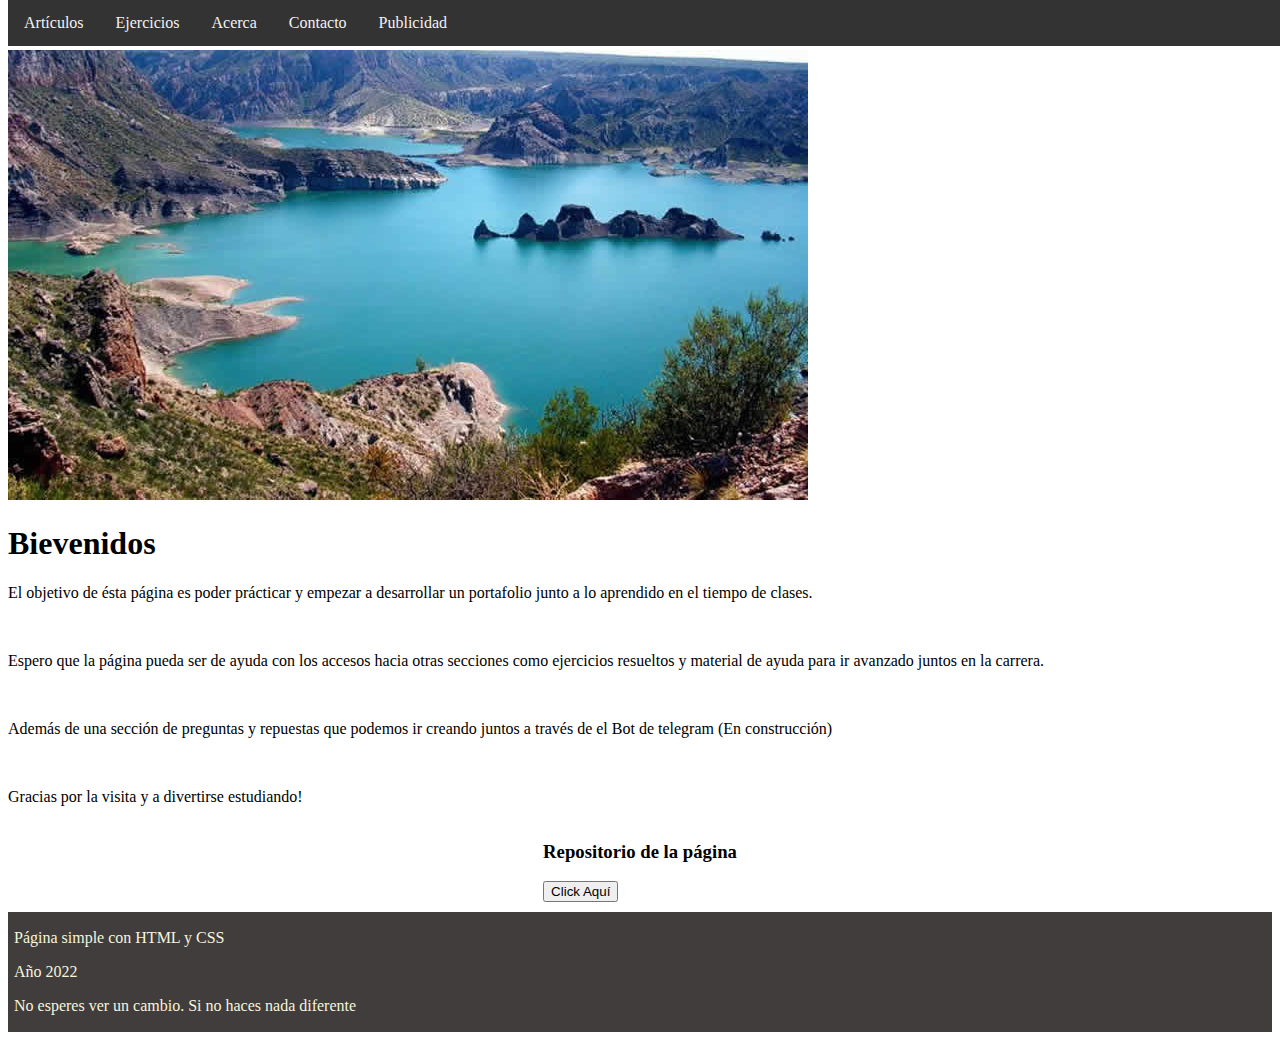
<file: index.html>
<!DOCTYPE html>
<html lang="en">
<head>
    <meta charset="UTF-8">
    <meta http-equiv="X-UA-Compatible" content="IE=edge">
    <meta name="viewport" content="width=device-width, initial-scale=1.0">
    <link rel="stylesheet" href="./Styles/style.css">
    <title>Estudio Web</title>
</head>
<body>
    <div class="navbar">
        <a href="./Secciones/Articulos/articulos.html">Artículos</a>
        <a href="./Secciones/Ejercicios/ejercicios.html">Ejercicios</a>
        <a href="./Secciones/Acerca/acerca.html">Acerca</a>
        <a href="./Secciones/Contacto/contacto.html">Contacto</a>
        <a href="./Secciones/Publicidad/publicidad.html">Publicidad</a>
    </div>

    <div id="main_photo">
        <img src="./img/main/sanrafael-mendoza-med.jpg" title="Foto San Rafael" alt="Foto San Rafael">
        <h1>Bievenidos</h1>
    </div>

    <div id="description">
        <p>
            El objetivo de ésta página es poder prácticar y empezar
            a desarrollar un portafolio junto a lo aprendido en el tiempo
            de clases.
        </p>
        <br>
        <p>
            Espero que la página pueda ser de ayuda con los accesos
            hacia otras secciones como ejercicios resueltos y material
            de ayuda para ir avanzado juntos en la carrera.
        </p>
        <br>
        <p>
            Además de una sección de preguntas y repuestas que podemos 
            ir creando juntos a través de el Bot de telegram (En construcción)
        </p>
        <br>
        <p>
            Gracias por la visita y a divertirse estudiando!
        </p>
    </div>

    <div class="quick_access" style="display: flex; width: 100%; justify-content: center;">
        <div>
            <h3>Repositorio de la página</h3>
            <button><a href="https://github.com/Ramirez-L/PaginaWebUTN" target="_blank">Click Aquí</a></button>
        </div>
    </div>

    <div class="footer" style="background-color: rgb(65, 61, 61); color: beige;">
        <p>Página simple con HTML y CSS</p> 
        <p>Año 2022</p>
        <p>No esperes ver un cambio. Si no haces nada diferente</p>
    </div>

</body>
</html>
</file>
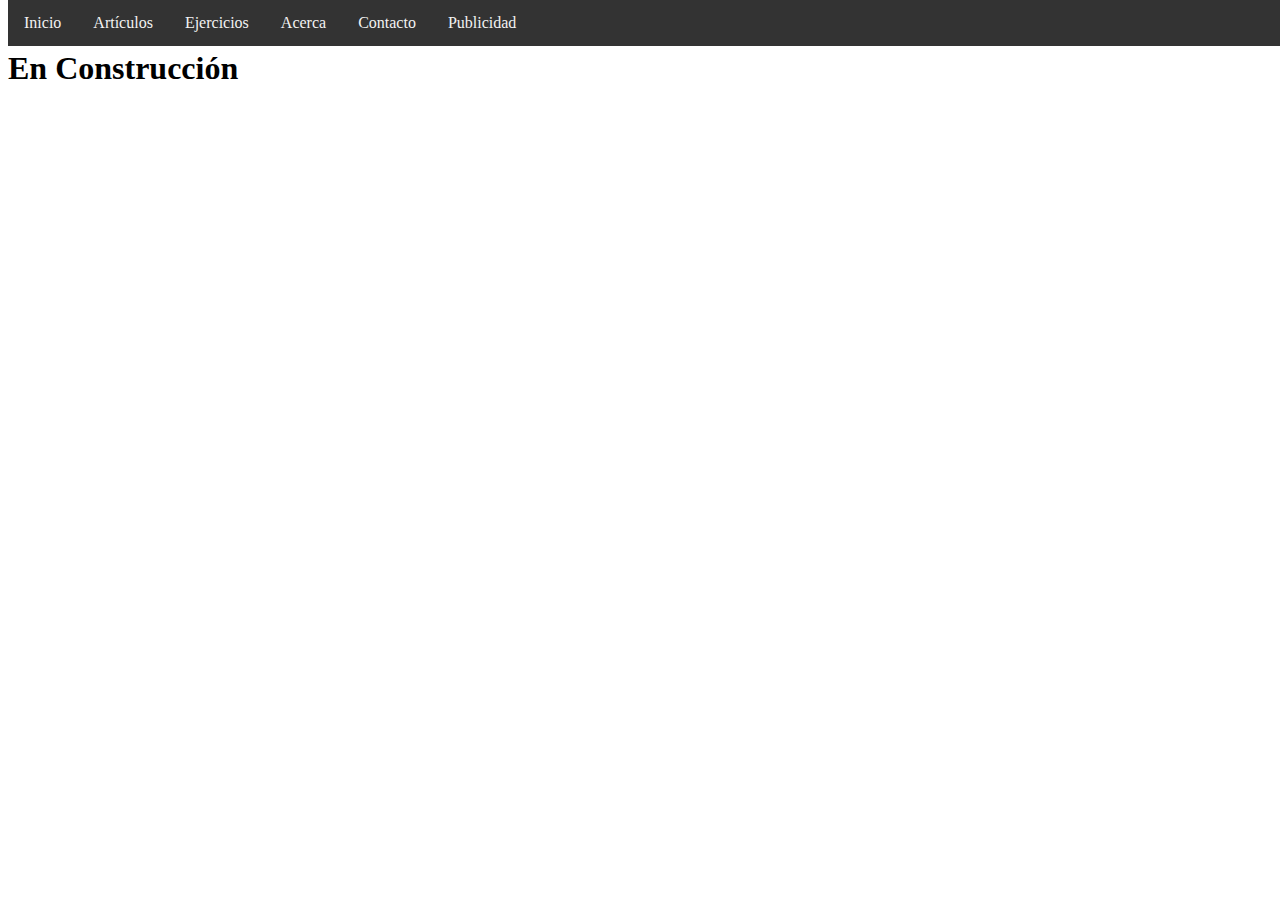
<file: Secciones/Acerca/acerca.html>
<!DOCTYPE html>
<html lang="en">
<head>
    <meta charset="UTF-8">
    <meta http-equiv="X-UA-Compatible" content="IE=edge">
    <meta name="viewport" content="width=device-width, initial-scale=1.0">
    <link rel="stylesheet" href="../../Styles/style.css">
    <title>Estudio Web</title>
</head>
<body>
    <div class="navbar">
        <a href="../../index.html">Inicio</a>
        <a href="../Articulos/articulos.html">Artículos</a>
        <a href="../Ejercicios/ejercicios.html">Ejercicios</a>
        <a href="./acerca.html">Acerca</a>
        <a href="../Contacto/contacto.html">Contacto</a>
        <a href="../Publicidad/publicidad.html">Publicidad</a>
    </div>

    <div id="main_photo">
        <h1>En Construcción</h1>
    </div>
</body>
</html>
</file>
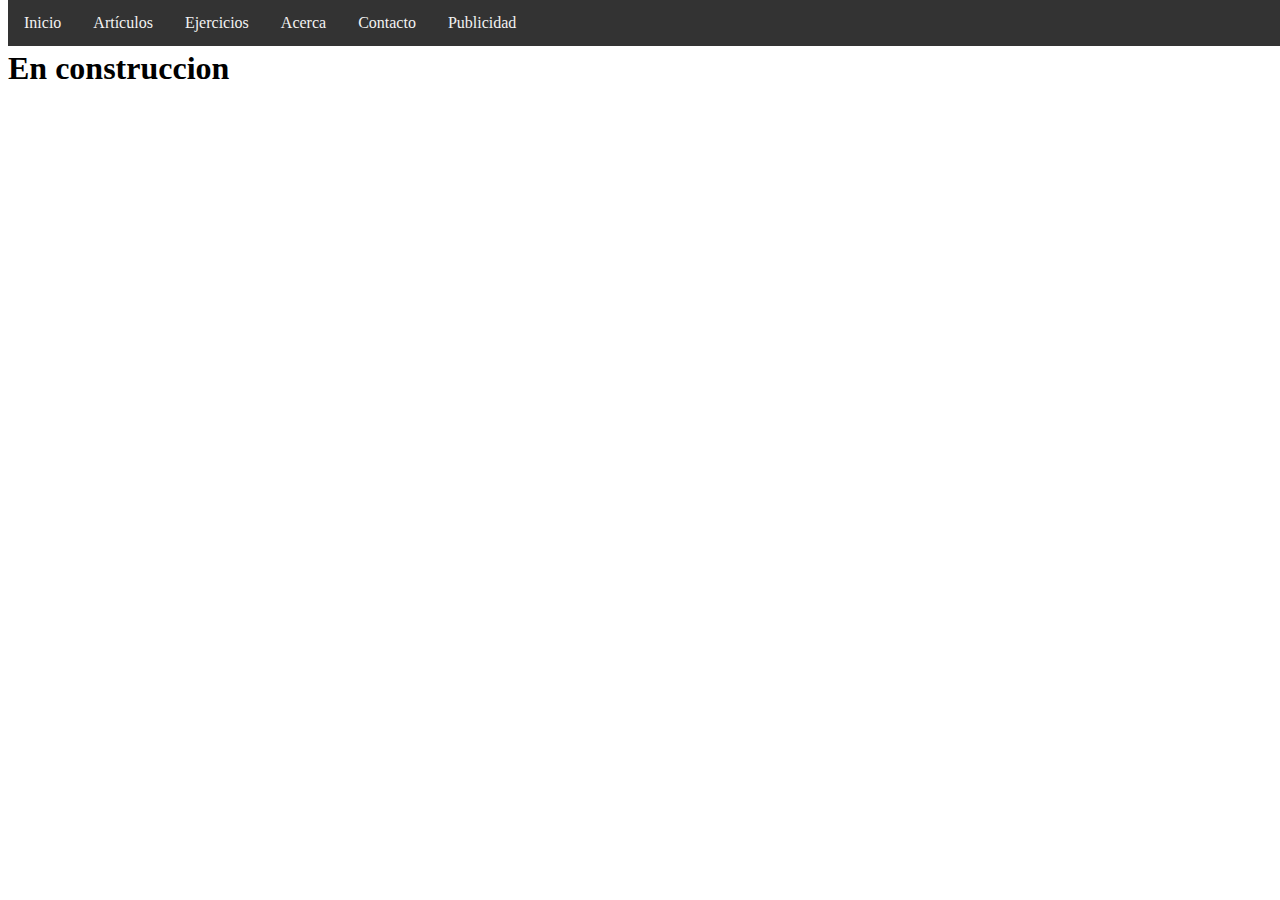
<file: Secciones/Articulos/articulos.html>
<!DOCTYPE html>
<html lang="en">
<head>
    <meta charset="UTF-8">
    <meta http-equiv="X-UA-Compatible" content="IE=edge">
    <meta name="viewport" content="width=device-width, initial-scale=1.0">
    <link rel="stylesheet" href="../../Styles/style.css">
    <title>Estudio Web</title>
</head>
<body>
    <div class="navbar">
        <a href="../../index.html">Inicio</a>
        <a href="./articulos.html">Artículos</a>
        <a href="../Ejercicios/ejercicios.html">Ejercicios</a>
        <a href="../../Error_404/construccion.html">Acerca</a>
        <a href="../../Error_404/construccion.html">Contacto</a>
        <a href="../../Error_404/construccion.html">Publicidad</a>
    </div>

    <div id="main_photo">
        <h1>En construccion</h1>
    </div>
</body>
</html>
</file>
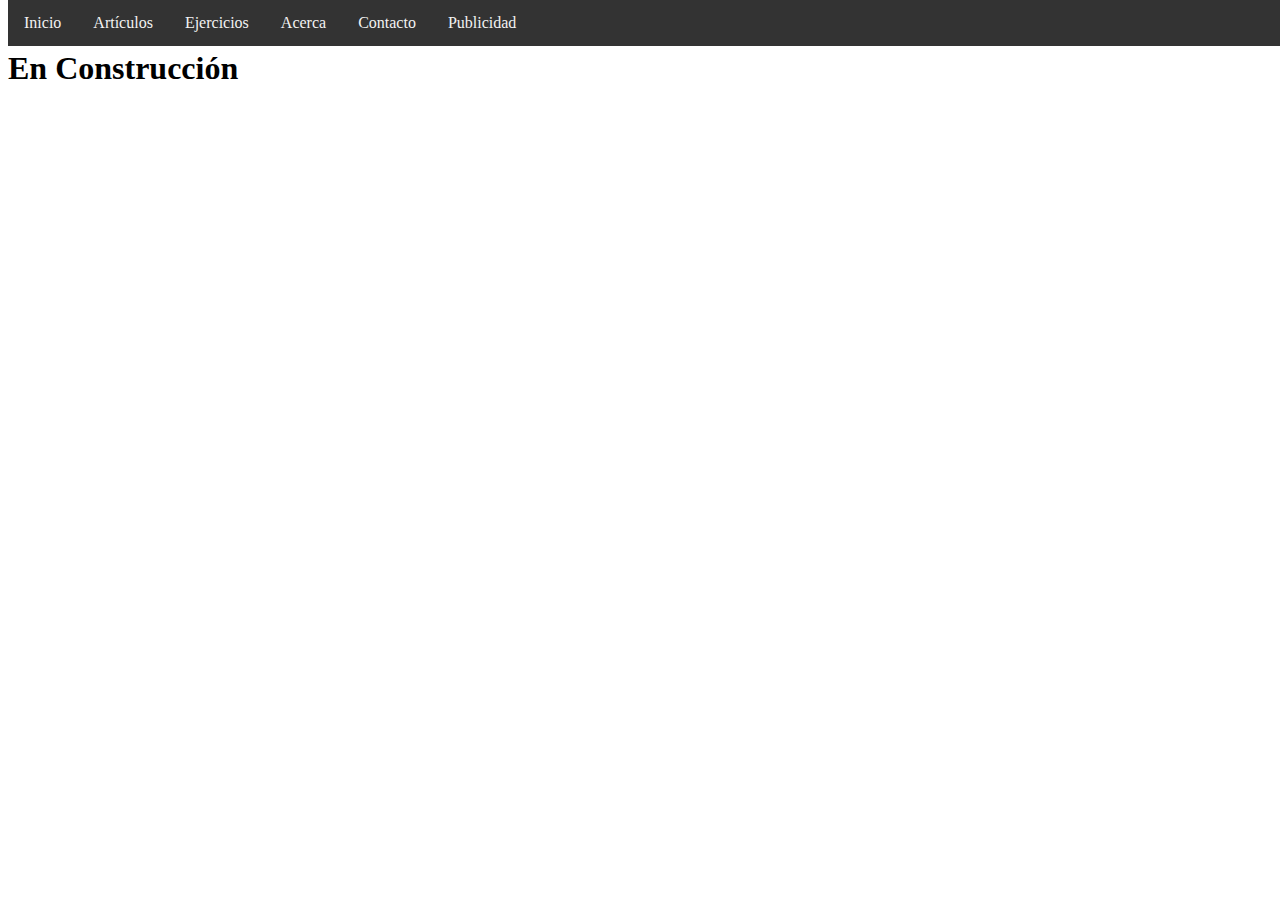
<file: Secciones/Contacto/contacto.html>
<!DOCTYPE html>
<html lang="en">
<head>
    <meta charset="UTF-8">
    <meta http-equiv="X-UA-Compatible" content="IE=edge">
    <meta name="viewport" content="width=device-width, initial-scale=1.0">
    <link rel="stylesheet" href="../../Styles/style.css">
    <title>Estudio Web</title>
</head>
<body>
    <div class="navbar">
        <a href="../../index.html">Inicio</a>
        <a href="../Articulos/articulos.html">Artículos</a>
        <a href="../Ejercicios/ejercicios.html">Ejercicios</a>
        <a href="../Acerca/acerca.html">Acerca</a>
        <a href="./contacto.html">Contacto</a>
        <a href="../Publicidad/publicidad.html">Publicidad</a>
    </div>

    <div id="main_photo">
        <h1>En Construcción</h1>
    </div>
</body>
</html>
</file>
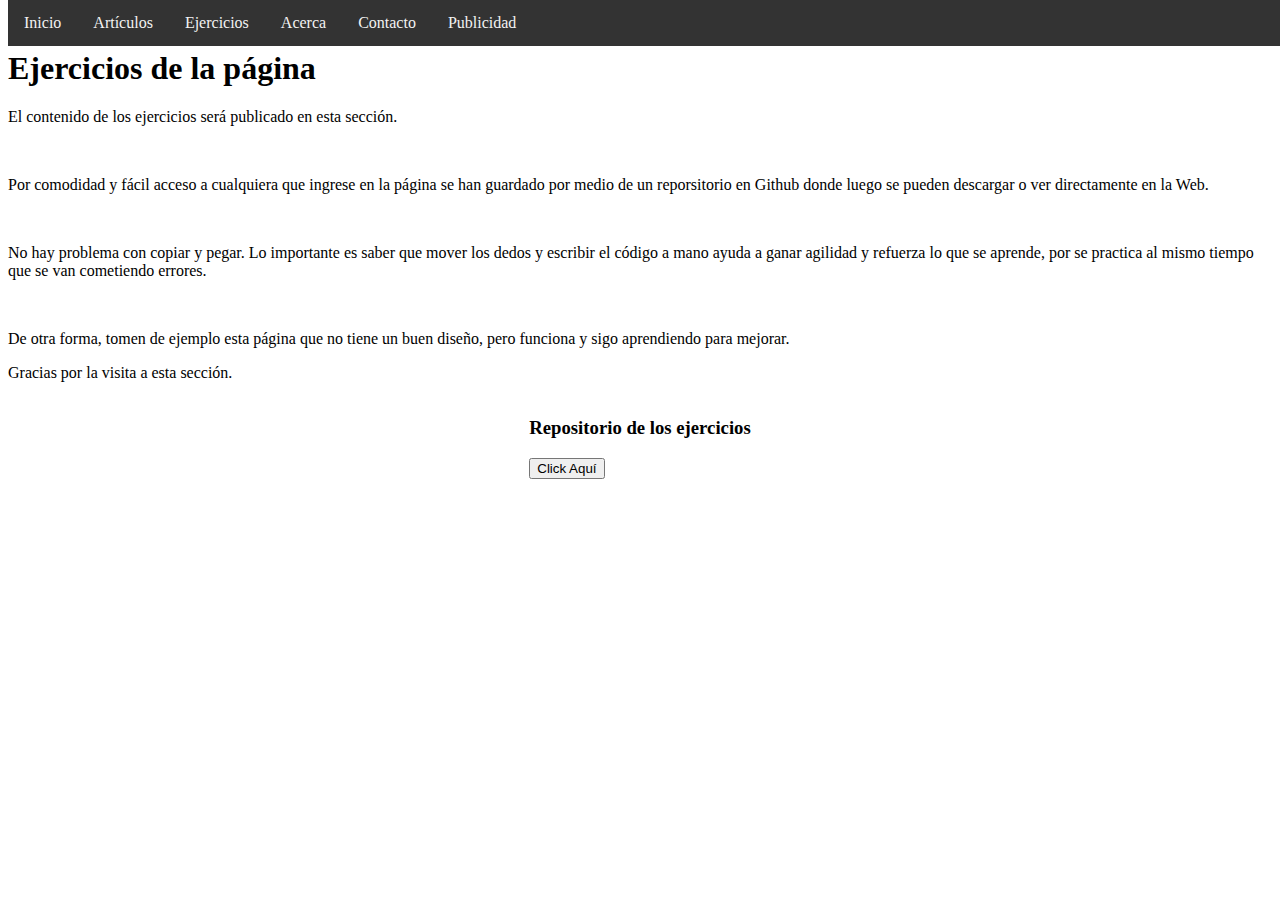
<file: Secciones/Ejercicios/ejercicios.html>
<!DOCTYPE html>
<html lang="en">
<head>
    <meta charset="UTF-8">
    <meta http-equiv="X-UA-Compatible" content="IE=edge">
    <meta name="viewport" content="width=device-width, initial-scale=1.0">
    <link rel="stylesheet" href="../../Styles/style.css">
    <title>Estudio Web</title>
</head>
<body>
    <div class="navbar">
        <a href="../../index.html">Inicio</a>
        <a href="../Articulos/articulos.html">Artículos</a>
        <a href="./ejercicios.html">Ejercicios</a>
        <a href="../Acerca/acerca.html">Acerca</a>
        <a href="../Contacto/contacto.html">Contacto</a>
        <a href="../Publicidad/publicidad.html">Publicidad</a>
    </div>

    <div id="main_photo">
        <h1>Ejercicios de la página</h1>
    </div>

    <div id="description">
        <p>
            El contenido de los ejercicios será publicado en esta sección.
        </p>
        <br>
        <p>
            Por comodidad y fácil acceso a cualquiera que ingrese en la página se han
            guardado por medio de un reporsitorio en Github donde luego se pueden descargar
            o ver directamente en la Web.
        </p>
        <br>
        <p>
            No hay problema con copiar y pegar. Lo importante es saber que mover los dedos y escribir
            el código a mano ayuda a ganar agilidad y refuerza lo que se aprende, por se practica al mismo tiempo
            que se van cometiendo errores.
        </p>
        <br>
        <p>
            De otra forma, tomen de ejemplo esta página que no tiene un buen diseño, pero funciona y sigo aprendiendo
            para mejorar.
        </p>
        <p>
            Gracias por la visita a esta sección. 
        </p>
    </div>

    <div class="quick_access" style="display: flex; width: 100%; justify-content: center;">
        <div>
            <h3>Repositorio de los ejercicios</h3>
            <button><a href="https://github.com/Ramirez-L/Ejercicios_UTN" target="_blank">Click Aquí</a></button>
        </div>
    </div>
</body>
</html>
</file>
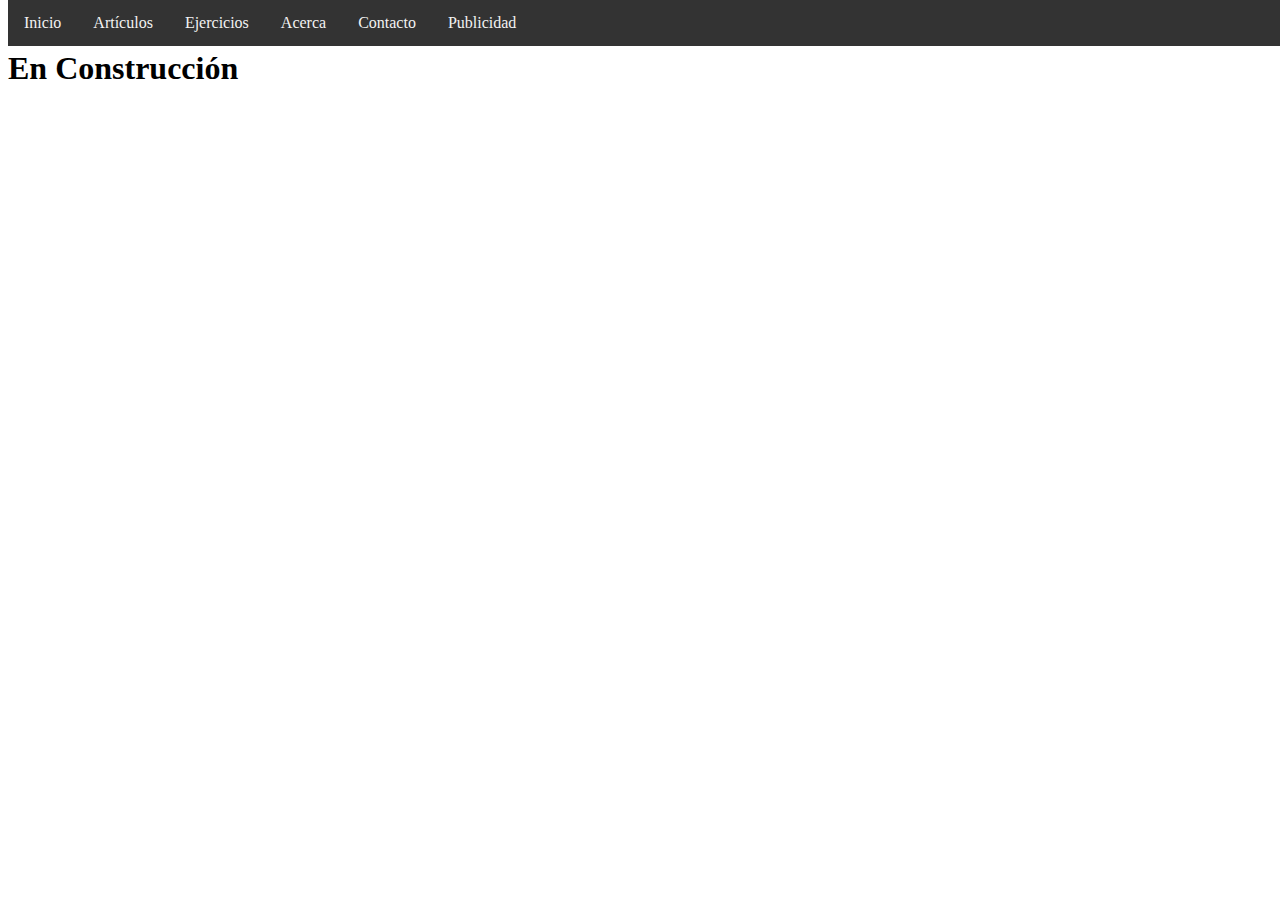
<file: Secciones/Publicidad/publicidad.html>
<!DOCTYPE html>
<html lang="en">
<head>
    <meta charset="UTF-8">
    <meta http-equiv="X-UA-Compatible" content="IE=edge">
    <meta name="viewport" content="width=device-width, initial-scale=1.0">
    <link rel="stylesheet" href="../../Styles/style.css">
    <title>Estudio Web</title>
</head>
<body>
    <div class="navbar">
        <a href="../../index.html">Inicio</a>
        <a href="../Articulos/articulos.html">Artículos</a>
        <a href="../Ejercicios/ejercicios.html">Ejercicios</a>
        <a href="../Acerca/acerca.html">Acerca</a>
        <a href="../Contacto/contacto.html">Contacto</a>
        <a href="./publicidad.html">Publicidad</a>
    </div>

    <div id="main_photo">
        <h1>En Construcción</h1>
    </div>
</body>
</html>
</file>
<file: Styles/style.css>
.navbar {
    background-color: #333;
    overflow: hidden;
    position: fixed;
    top: 0;
    width: 100%;
}

.navbar a {
    float: left;
    display: block;
    color: #f2f2f2;
    text-align: center;
    padding: 14px 16px;
    text-decoration: none;
}

.navbar a:hover {
    background: #ddd;
    color: black;
}

#main_photo {
    margin-top: 50px;
}

img {
    max-width: 100%;
    height: auto;
}

.quick_access a {
    color: black;
    text-decoration: none;
}

.footer {
    margin-top: 10px;
    padding: 1px;
}

.footer p {
    padding-left: 5px;
}
</file>
